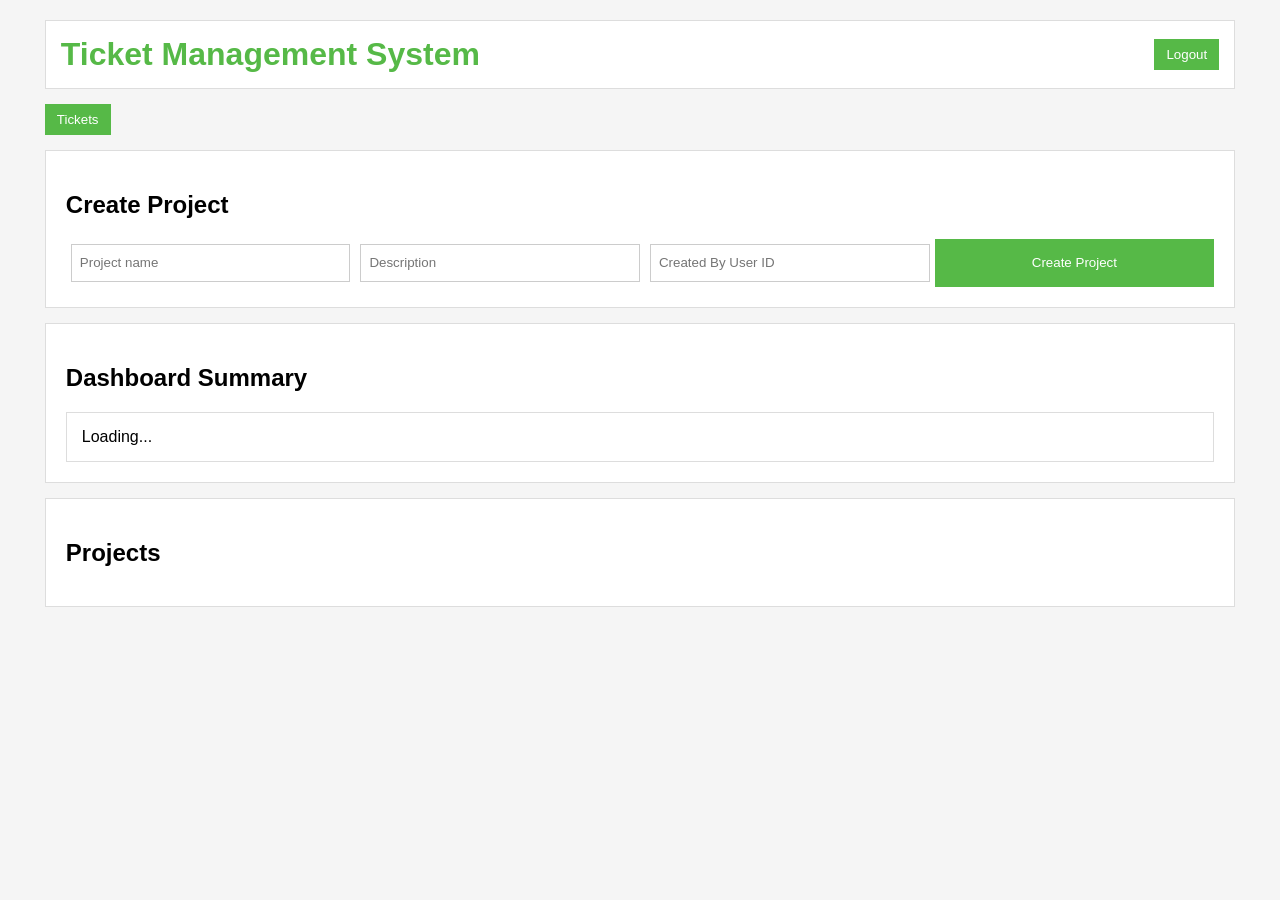
<file: frontend/index.html>
<!DOCTYPE html>
<html>
<head>
    <title>Ticket Management System</title>
    <link rel="stylesheet" href="style.css">
</head>
<body>
    <div class="page-container">
        <div class="top-bar">
            <h1>Ticket Management System</h1>

            <div>
                
                <button onclick="logout()">Logout</button>
            </div>
            
        </div>
      

        <div class="nav-links">
        <button onclick="window.location.href='tickets.html'">
            Tickets
        </button>
    </div>

        <div class="section">
            <h2>Create Project</h2>

            <div class="project-form">
                <input id="projectName" placeholder="Project name">
                <input id="projectDescription" placeholder="Description">
                <input id="createdBy" placeholder="Created By User ID">
                <button onclick="createProject()">Create Project</button>
            </div>
        </div>

        <section class="section">
            <h2>Dashboard Summary</h2>
            <div id="summary" class="summary-grid">Loading...</div>
        </section>

        <section class="section">
            <h2>Projects</h2>
            <ul id="projectList"></ul>
        </section>
    </div>

    <script>
        async function logout() {
            const refreshToken = localStorage.getItem("refresh_token");

            try {
                await fetch("http://127.0.0.1:8000/api/logout/", {
                    method: "POST",
                    headers: getAuthHeaders(),
                    body: JSON.stringify({
                        refresh: refreshToken
                    })
                });
            } catch (error) {
                console.log("Logout API error:", error);
            }

            localStorage.removeItem("access_token");
            localStorage.removeItem("refresh_token");
            localStorage.removeItem("user");

            window.location.href = "login.html";
        }

        function getAuthHeaders() {
            const token = localStorage.getItem("access_token");

            return {
                "Content-Type": "application/json",
                "Authorization": `Bearer ${token}`
            };
        }

        async function loadSummary() {
            const response = await fetch("http://127.0.0.1:8000/api/dashboard-summary/", {
                headers: getAuthHeaders()
            });

            const data = await response.json();

            document.getElementById("summary").innerHTML = `
                <p><strong>Total Projects:</strong> ${data.total_projects}</p>
                <p><strong>Total Tickets:</strong> ${data.total_tickets}</p>
                <p><strong>Open Tickets:</strong> ${data.open_tickets}</p>
                <p><strong>In Progress:</strong> ${data.in_progress_tickets}</p>
                <p><strong>Resolved:</strong> ${data.resolved_tickets}</p>
                <p><strong>Closed:</strong> ${data.closed_tickets}</p>
            `;
        }

        async function loadProjects() {
            const response = await fetch("http://127.0.0.1:8000/api/projects/", {
                headers: getAuthHeaders()
            });

            const projects = await response.json();

            const list = document.getElementById("projectList");
            list.innerHTML = "";

            projects.forEach(project => {
                const item = document.createElement("li");

                item.innerHTML = `
                    <b>${project.name}</b><br>
                    ${project.description}<br>
                    Project ID: ${project.id}
                    <hr>
                `;

                list.appendChild(item);
            });
        }

        async function createProject() {
            const name = document.getElementById("projectName").value;
            const description = document.getElementById("projectDescription").value;
            const createdBy = document.getElementById("createdBy").value;

            const response = await fetch("http://127.0.0.1:8000/api/projects/", {
                method: "POST",
                headers: getAuthHeaders(),
                body: JSON.stringify({
                    name: name,
                    description: description,
                    created_by: createdBy
                })
            });

            const data = await response.json();

            if (!response.ok) {
                alert(JSON.stringify(data));
                return;
            }

            document.getElementById("projectName").value = "";
            document.getElementById("projectDescription").value = "";
            document.getElementById("createdBy").value = "";

            loadSummary();
            loadProjects();
        }

        loadSummary();
        loadProjects();
    </script>
</body>
</html>
</file>
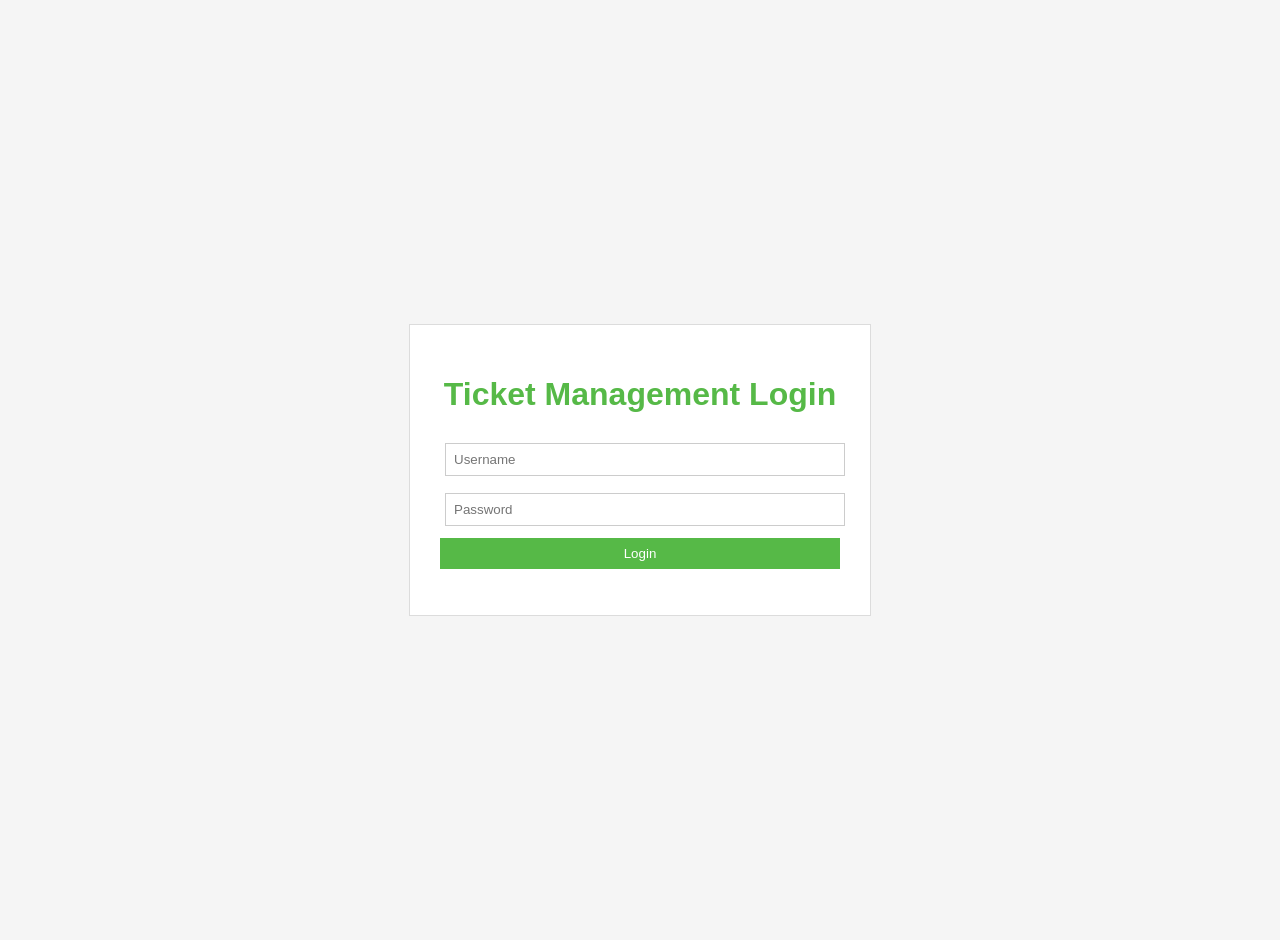
<file: frontend/login.html>
<!DOCTYPE html>
<html>
<head>
    <title>Login</title>
    <link rel="stylesheet" href="style.css">
</head>

<body class="login-page">

    <div class="login-card">
        <h1>Ticket Management Login</h1>

        <input id="username" placeholder="Username">
        <input id="password" type="password" placeholder="Password">

        <button onclick="loginUser()">Login</button>
        <p id="message"></p>
    </div>

    <script>
        async function loginUser() {
            const username = document.getElementById("username").value;
            const password = document.getElementById("password").value;

            const response = await fetch("http://127.0.0.1:8000/api/login/", {
                method: "POST",
                headers: {
                    "Content-Type": "application/json"
                },
                body: JSON.stringify({
                    username: username,
                    password: password
                })
            });

            const data = await response.json();

            if (data.success) {
                localStorage.setItem("access_token", data.tokens.access);
                localStorage.setItem("refresh_token", data.tokens.refresh);
                localStorage.setItem("user", JSON.stringify(data.user));
                document.getElementById("message").innerText = "Login successful";

                localStorage.setItem("user", JSON.stringify(data.user));

                if (data.user.role === "ADMIN") {
                    window.location.href = "index.html";
                } else {
                    window.location.href = "tickets.html";
                }
            } else {
                document.getElementById("message").innerText = data.message;
            }
        }

    </script>
</body>
</html>
</file>
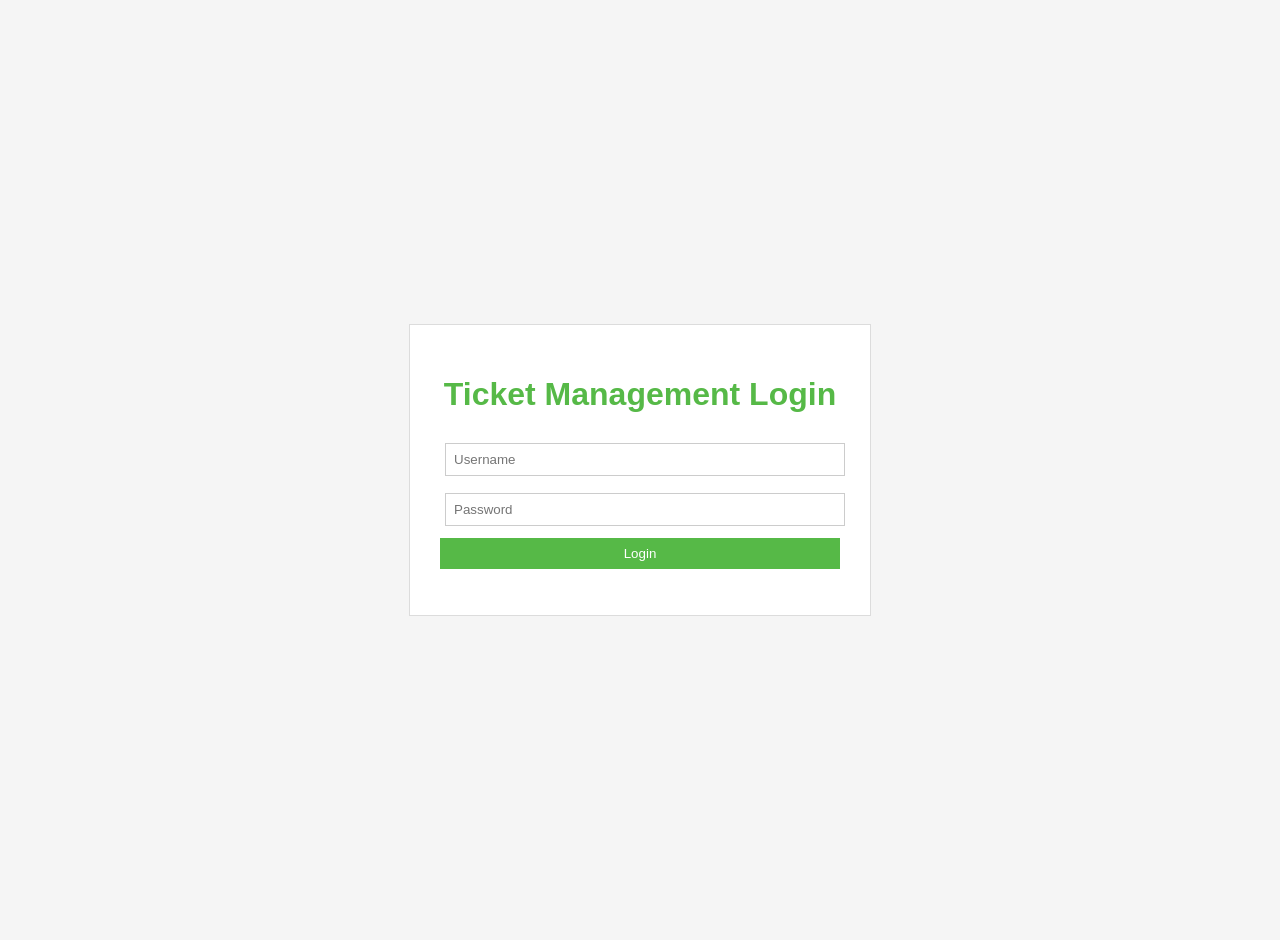
<file: frontend/ticket-detail.html>
<!DOCTYPE html>
<html>
<head>
    <title>Ticket Detail</title>
    <link rel="stylesheet" href="style.css">
</head>
<body>

    <div class="page-container">

        <div class="top-bar">
            <h1>Ticket Detail</h1>

            <div>
                <a href="tickets.html">Back to Tickets</a>
                <button onclick="logout()">Logout</button>
            </div>
        </div>

        <div class="section">
            <h2>Ticket Information</h2>
            <div id="ticketDetails" class="detail-box"></div>
        </div>

        <div class="section">
            <h2>Update Status</h2>

            <select id="newStatus">
                <option value="OPEN">OPEN</option>
                <option value="IN_PROGRESS">IN_PROGRESS</option>
                <option value="RESOLVED">RESOLVED</option>
                <option value="CLOSED">CLOSED</option>
            </select>

            <button onclick="updateStatus()">Update Status</button>
        </div>

        <div class="section">
            <h2>Add Comment</h2>

            <input id="message" placeholder="Comment message">
            <button onclick="addComment()">Add Comment</button>
        </div>

        <div class="section">
            <h2>Comments</h2>
            <ul id="commentsList"></ul>
        </div>

        <div class="section">
            <h2>History</h2>
            <ul id="historyList"></ul>
        </div>

    </div>

    <script>
        async function logout() {
            const refreshToken = localStorage.getItem("refresh_token");

            try {
                await fetch("http://127.0.0.1:8000/api/logout/", {
                    method: "POST",
                    headers: getAuthHeaders(),
                    body: JSON.stringify({
                        refresh: refreshToken
                    })
                });
            } catch (error) {
                console.log("Logout API error:", error);
            }

            localStorage.removeItem("access_token");
            localStorage.removeItem("refresh_token");
            localStorage.removeItem("user");

            window.location.href = "login.html";
        }

        const params = new URLSearchParams(window.location.search);
        const ticketId = params.get("id");

        const user = JSON.parse(localStorage.getItem("user"));

        if (!user) {
            window.location.href = "login.html";
        }

        function getAuthHeaders() {
            const token = localStorage.getItem("access_token");

            return {
                "Content-Type": "application/json",
                "Authorization": `Bearer ${token}`
            };
        }

        async function loadTicket() {
            const response = await fetch(`http://127.0.0.1:8000/api/manual-tickets/${ticketId}/`, {
                headers: getAuthHeaders()
            });

            const result = await response.json();
            const ticket = result.data || result;

            document.getElementById("ticketDetails").innerHTML = `
                <p><b>ID:</b> ${ticket.id}</p>
                <p><b>Title:</b> ${ticket.title}</p>
                <p><b>Description:</b> ${ticket.description}</p>
                <p><b>Status:</b> ${ticket.status}</p>
                <p><b>Priority:</b> ${ticket.priority}</p>
                <p><b>Project:</b> ${ticket.project_name || ticket.project}</p>
                <p><b>Assigned To:</b> ${ticket.assigned_to_username || ticket.assigned_to}</p>
            `;

            document.getElementById("newStatus").value = ticket.status;
        }

        async function updateStatus() {
            const newStatus = document.getElementById("newStatus").value;

            const response = await fetch(`http://127.0.0.1:8000/api/manual-tickets/${ticketId}/`, {
                method: "PATCH",
                headers: getAuthHeaders(),
                body: JSON.stringify({
                    status: newStatus
                })
            });

            const data = await response.json();
            console.log(data);

            loadTicket();
            loadHistory();
        }

        async function addComment() {
            const message = document.getElementById("message").value;

            const response = await fetch("http://127.0.0.1:8000/api/comments/", {
                method: "POST",
                headers: getAuthHeaders(),
                body: JSON.stringify({
                    ticket: ticketId,
                    author: user.id,
                    message: message
                })
            });

            const data = await response.json();
            console.log(data);

            document.getElementById("message").value = "";
            loadComments();
        }

        async function loadComments() {
            const response = await fetch(`http://127.0.0.1:8000/api/tickets/${ticketId}/comments/`, {
                headers: getAuthHeaders()
            });

            const comments = await response.json();

            const list = document.getElementById("commentsList");
            list.innerHTML = "";

            comments.forEach(comment => {
                const item = document.createElement("li");

                item.innerHTML = `
                    <div class="ticket-card">
                        <p><b>Author:</b> ${comment.author}</p>
                        <p>${comment.message}</p>
                    </div>
                `;

                list.appendChild(item);
            });
        }

        async function loadHistory() {
            const response = await fetch(`http://127.0.0.1:8000/api/tickets/${ticketId}/history/`, {
                headers: getAuthHeaders()
            });

            const history = await response.json();

            const list = document.getElementById("historyList");
            list.innerHTML = "";

            history.forEach(record => {
                const item = document.createElement("li");

                item.innerHTML = `
                    <div class="ticket-card">
                        <p>${record.old_status} → ${record.new_status}</p>
                    </div>
                `;

                list.appendChild(item);
            });
        }

        loadTicket();
        loadComments();
        loadHistory();
    </script>
</body>
</html>
</file>
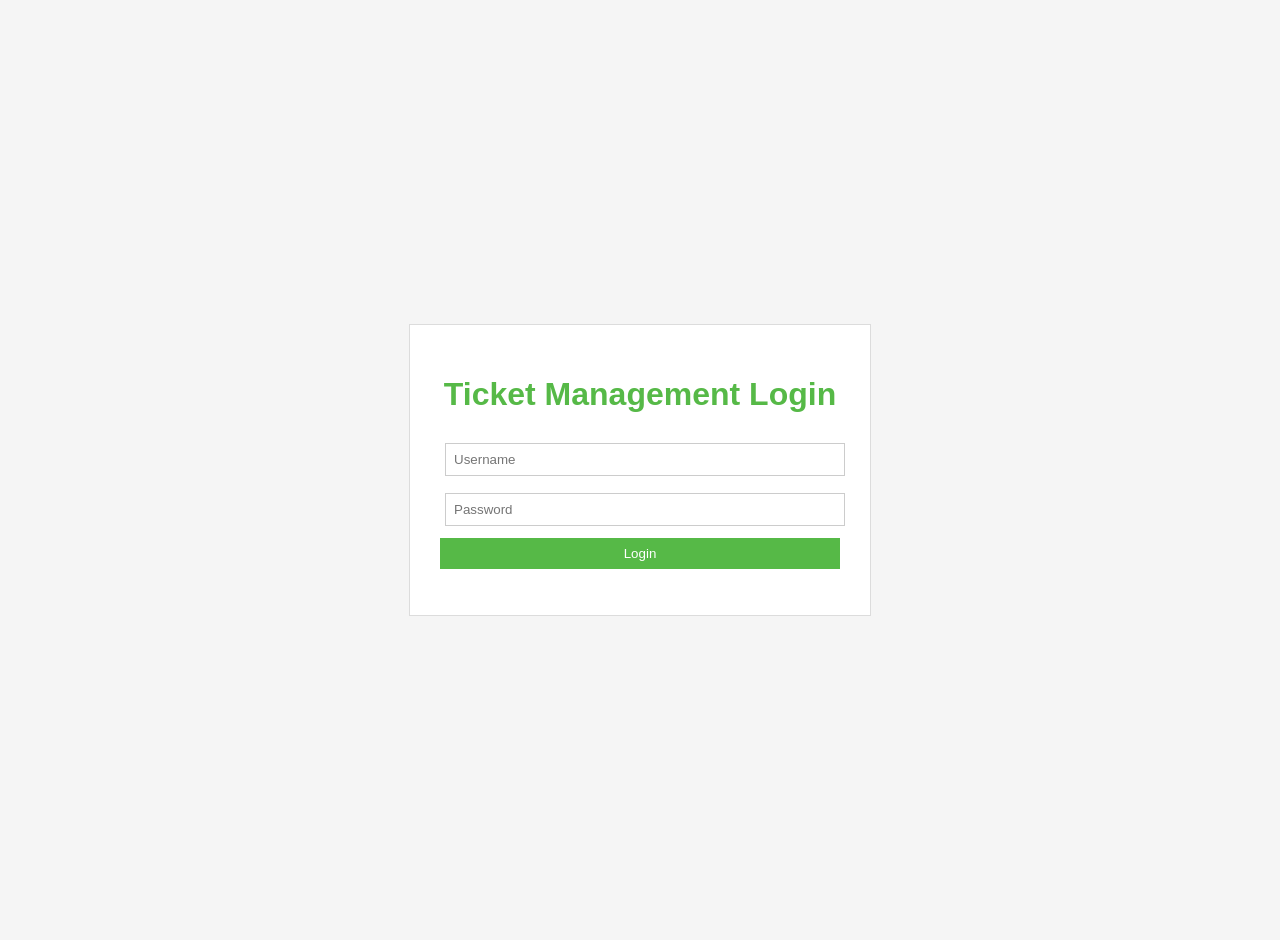
<file: frontend/tickets.html>
<!DOCTYPE html>
<html>
<head>
    <title>Tickets</title>
    <link rel="stylesheet" href="style.css">
</head>
<body>
   <div class="top-bar">
    <h1>Tickets</h1>

    <div>
        <span id="loggedInUser"></span>
        <button onclick="logout()">Logout</button>
    </div>
</div>

<div class="nav-links">
    <button onclick="window.location.href='index.html'">
        Projects
    </button>   
</div>

<div class="section">

    <h2>Create Ticket</h2>

    <div class="ticket-form">

        <input id="title" placeholder="Title">

        <input id="description" placeholder="Description">

        <select id="status">
            <option value="OPEN">OPEN</option>
            <option value="IN_PROGRESS">IN_PROGRESS</option>
            <option value="RESOLVED">RESOLVED</option>
            <option value="CLOSED">CLOSED</option>
        </select>

        <select id="priority">
            <option value="LOW">LOW</option>
            <option value="MEDIUM">MEDIUM</option>
            <option value="HIGH">HIGH</option>
            <option value="CRITICAL">CRITICAL</option>
        </select>

        <select id="project"></select>

        <select id="created_by"></select>

        <select id="assigned_to"></select>

    </div>

    <br>

    <button onclick="createTicket()">Create Ticket</button>

</div>
<div class="section">

    <h2>Active Tickets</h2>

    <p>
        Resolved and closed tickets are hidden from this dashboard
        but still exist in the API/history.
    </p>

    <ul id="ticketList"></ul>

</div>

    <script>

        async function logout() {
            const refreshToken = localStorage.getItem("refresh_token");

            try {
                await fetch("http://127.0.0.1:8000/api/logout/", {
                    method: "POST",
                    headers: getAuthHeaders(),
                    body: JSON.stringify({
                        refresh: refreshToken
                    })
                });
            } catch (error) {
                console.log("Logout API error:", error);
            }

            localStorage.removeItem("access_token");
            localStorage.removeItem("refresh_token");
            localStorage.removeItem("user");

            window.location.href = "login.html";
        }
        const user = JSON.parse(localStorage.getItem("user"));

        if (user) {
            document.getElementById("loggedInUser").innerText =
                `Logged in as: ${user.username} (${user.role})`;
        } else {
            window.location.href = "login.html";
        }

        function getAuthHeaders() {
            const token = localStorage.getItem("access_token");

            return {
                "Content-Type": "application/json",
                "Authorization": `Bearer ${token}`
            };
        }

        async function loadUsers() {
            const response = await fetch("http://127.0.0.1:8000/api/users/", {
                headers: getAuthHeaders()
            });

            const result = await response.json();
            const users = result.data || [];

            const createdByDropdown = document.getElementById("created_by");
            const assignedToDropdown = document.getElementById("assigned_to");

            createdByDropdown.innerHTML = "";
            assignedToDropdown.innerHTML = "";

            users.forEach(user => {
                createdByDropdown.innerHTML += `
                    <option value="${user.id}">
                        ${user.username} (${user.role})
                    </option>
                `;

                assignedToDropdown.innerHTML += `
                    <option value="${user.id}">
                        ${user.username} (${user.role})
                    </option>
                `;
            });

            if (user) {
                createdByDropdown.value = user.id;
            }
        }

        async function loadProjects() {
            const response = await fetch("http://127.0.0.1:8000/api/projects/", {
                headers: getAuthHeaders()
            });

            const projects = await response.json();

            const projectDropdown = document.getElementById("project");
            projectDropdown.innerHTML = "";

            projects.forEach(project => {
                projectDropdown.innerHTML += `
                    <option value="${project.id}">
                        ${project.name}
                    </option>
                `;
            });
        }

        async function loadTickets() {
            const response = await fetch("http://127.0.0.1:8000/api/manual-tickets/", {
                headers: getAuthHeaders()
            });

            const result = await response.json();
            const tickets = result.data.tickets || [];

            const list = document.getElementById("ticketList");
            list.innerHTML = "";

            tickets
                .filter(ticket => ticket.status !== "RESOLVED" && ticket.status !== "CLOSED")
                .forEach(ticket => {
                    const item = document.createElement("li");

                    item.innerHTML = `
                        <div class="ticket-card">
                            <h3>${ticket.title}</h3>

                            <p><strong>Status:</strong> ${ticket.status}</p>
                            <p><strong>Priority:</strong> ${ticket.priority}</p>
                            <p><strong>Project:</strong> ${ticket.project_name || ticket.project}</p>
                            <p><strong>Assigned To:</strong> ${ticket.assigned_to_username || ticket.assigned_to || "Not Assigned"}</p>

                            <a href="ticket-detail.html?id=${ticket.id}">
                                View Details
                            </a>
                        </div>
                    `;

                    list.appendChild(item);
                });
        }

        async function createTicket() {
            const response = await fetch("http://127.0.0.1:8000/api/manual-tickets/", {
                method: "POST",
                headers: getAuthHeaders(),
                body: JSON.stringify({
                    title: document.getElementById("title").value,
                    description: document.getElementById("description").value,
                    status: document.getElementById("status").value,
                    priority: document.getElementById("priority").value,
                    project: document.getElementById("project").value,
                    created_by: document.getElementById("created_by").value,
                    assigned_to: document.getElementById("assigned_to").value
                })
            });

            const data = await response.json();

            if (!response.ok || data.success === false) {
                alert(JSON.stringify(data.errors || data));
                return;
            }

            document.getElementById("title").value = "";
            document.getElementById("description").value = "";

            loadTickets();
        }

        loadUsers();
        loadProjects();
        loadTickets();
    </script>
</body>
</html>
</file>
<file: frontend/style.css>
body {
    font-family: Arial, sans-serif;
    background-color: #f5f5f5;
    margin: 20px;
}

h1 {
    color: #56b947;
}

input {
    padding: 8px;
    margin: 5px;
    border: 1px solid #ccc;
}

button {
    background-color: #56b947;
    color: white;
    border: none;
    padding: 8px 12px;
}

#summary {
    background-color: white;
    border: 1px solid #ddd;
    padding: 15px;
}

#projectList li {
    background-color: white;
    border: 1px solid #ddd;
    padding: 10px;
    margin-bottom: 10px;
}
.login-page {
    min-height: 100vh;
    display: flex;
    justify-content: center;
    align-items: center;
}

.login-card {
    width: 400px;
    padding: 30px;
    background: white;
    border: 1px solid #dcdcdc;
}

.login-card h1 {
    text-align: center;
    margin-bottom: 25px;
}

.login-card input {
    width: 100%;
    box-sizing: border-box;
    margin-bottom: 12px;
}

.login-card button {
    width: 100%;
}

.page-container {
    width: 96%;
    margin: 0 auto;
}

.top-bar {
    display: flex;
    justify-content: space-between;
    align-items: center;

    background-color: white;
    border: 1px solid #ddd;

    padding: 15px;
    margin-bottom: 15px;
}

.top-bar h1 {
    margin: 0;
    color: #56b947;
}

.top-bar a {
    margin-right: 15px;
}

.section {
    background-color: white;
    border: 1px solid #ddd;
    padding: 20px;
    margin-bottom: 15px;
}

.nav-links {
    margin-bottom: 15px;
}

.section input {
    width: 28%;
}

.summary-grid {
    display: grid;
    grid-template-columns: repeat(3, 1fr);
    gap: 12px;
}

.summary-grid p {
    background-color: #f5f5f5;
    border: 1px solid #ddd;
    padding: 12px;
    margin: 0;
}

#projectList {
    padding-left: 0;
}

#projectList li {
    list-style: none;
    background-color: #f5f5f5;
    border: 1px solid #ddd;
    padding: 12px;
    margin-bottom: 10px;
}

.top-bar {
    display: flex;
    justify-content: space-between;
    align-items: center;

    background-color: white;
    border: 1px solid #ddd;

    padding: 15px;
    margin-bottom: 15px;
}

.nav-links {
    margin-bottom: 15px;
}

.ticket-form {
    display: grid;
    grid-template-columns: repeat(3, 1fr);
    gap: 10px;
}

.ticket-form input,
.ticket-form select {
    width: 100%;
    height: 38px;
    box-sizing: border-box;
    padding: 8px;
    border: 1px solid #ccc;
}

.ticket-card {
    border: 1px solid #ddd;
    background-color: white;
    padding: 12px;
    margin-bottom: 12px;
}

#ticketList {
    padding-left: 0;
}

#ticketList li {
    list-style: none;
}

.detail-box {
    background-color: #f5f5f5;
    border: 1px solid #ddd;
    padding: 12px;
}

#commentsList,
#historyList {
    padding-left: 0;
}

#commentsList li,
#historyList li {
    list-style: none;
}

.project-form {
    display: grid;
    grid-template-columns: repeat(4, 1fr);
    gap: 10px;
}

.project-form input {
    width: 100%;
    height: 38px;
    box-sizing: border-box;
}
</file>
